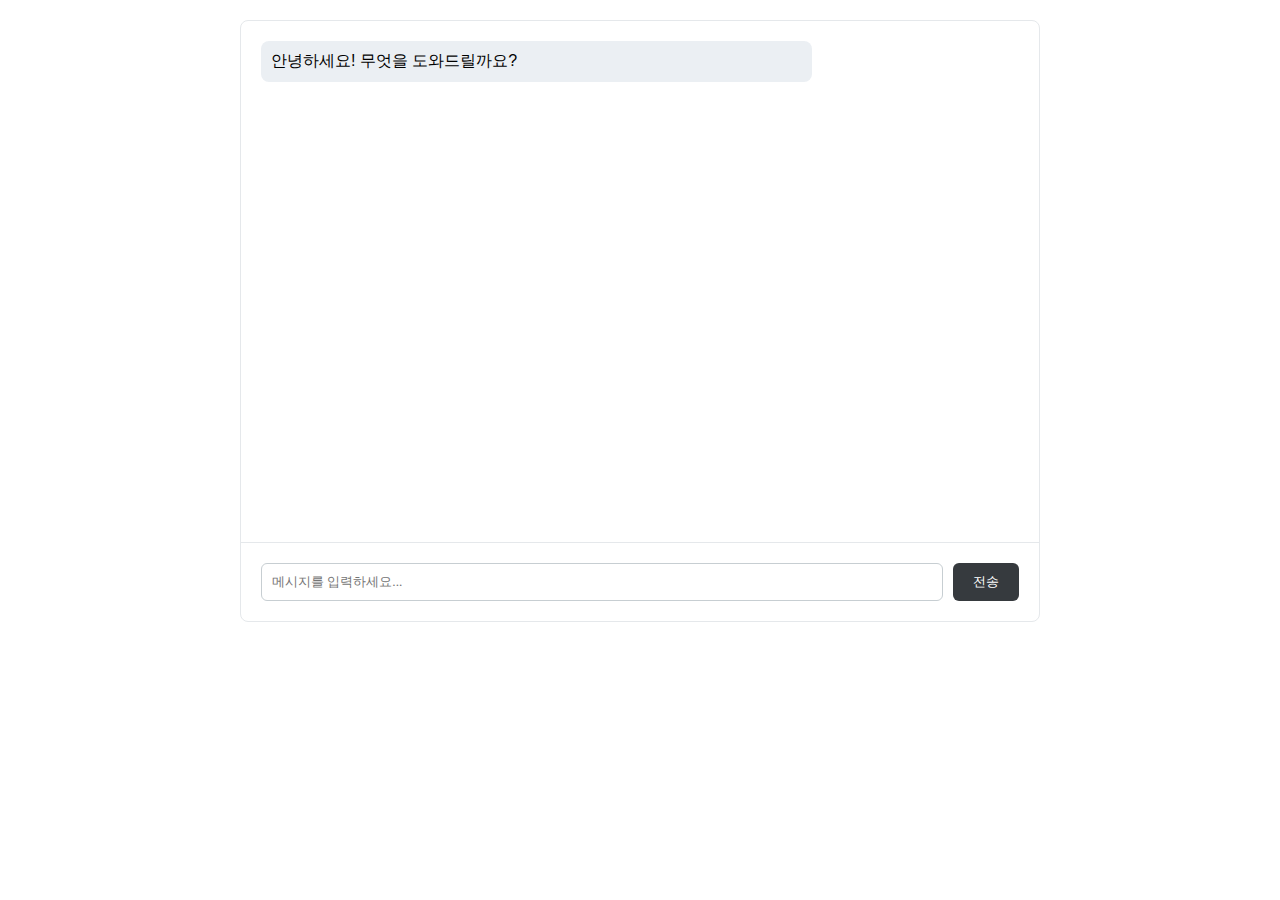
<file: Untitled-1.html>
<!DOCTYPE html>
<html lang="ko">
  <head>
    <meta charset="UTF-8" />
    <title>Perplexity AI 챗봇</title>
    <style>
      body {
        font-family: "Pretendard", sans-serif;
        max-width: 800px;
        margin: 0 auto;
        padding: 20px;
      }

      .chat-container {
        border: 1px solid #e5e8eb;
        border-radius: 8px;
        height: 600px;
        display: flex;
        flex-direction: column;
      }

      .chat-messages {
        flex: 1;
        overflow-y: auto;
        padding: 20px;
      }

      .message {
        margin-bottom: 15px;
        padding: 10px;
        border-radius: 8px;
        max-width: 70%;
      }

      .user-message {
        background: #f3f4f5;
        margin-left: auto;
      }

      .bot-message {
        background: #ebeff3;
      }

      .input-container {
        display: flex;
        padding: 20px;
        border-top: 1px solid #e5e8eb;
      }

      .chat-input {
        flex: 1;
        padding: 10px;
        border: 1px solid #c7ced2;
        border-radius: 6px;
        margin-right: 10px;
        font-family: "Pretendard";
      }

      .send-button {
        padding: 10px 20px;
        background: #363a3e;
        color: white;
        border: none;
        border-radius: 6px;
        cursor: pointer;
        font-family: "Pretendard";
      }

      .send-button:hover {
        background: #4a4f54;
      }
    </style>
  </head>
  <body>
    <div class="chat-container">
      <div class="chat-messages" id="chatMessages">
        <div class="message bot-message">안녕하세요! 무엇을 도와드릴까요?</div>
      </div>
      <div class="input-container">
        <input
          type="text"
          class="chat-input"
          id="userInput"
          placeholder="메시지를 입력하세요..."
        />
        <button class="send-button" onclick="sendMessage()">전송</button>
      </div>
    </div>

    <script>
      const API_KEY = "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";

      async function sendMessage() {
        const userInput = document.getElementById("userInput");
        const chatMessages = document.getElementById("chatMessages");
        const userMessage = userInput.value.trim();

        if (!userMessage) return;

        // 사용자 메시지 표시
        chatMessages.innerHTML += `
                <div class="message user-message">${userMessage}</div>
            `;

        // API 요청
        try {
          const response = await fetch(
            "https://api.perplexity.ai/chat/completions",
            {
              method: "POST",
              headers: {
                Authorization: `Bearer ${API_KEY}`,
                "Content-Type": "application/json",
              },
              body: JSON.stringify({
                model: "llama-3.1-sonar-large-128k-online",
                messages: [
                  {
                    role: "user",
                    content: userMessage,
                  },
                ],
              }),
            }
          );

          const data = await response.json();
          const botResponse = data.choices[0].message.content;

          // 봇 응답 표시
          chatMessages.innerHTML += `
                    <div class="message bot-message">${botResponse}</div>
                `;

          // 스크롤을 최하단으로 이동
          chatMessages.scrollTop = chatMessages.scrollHeight;

          // 입력창 초기화
          userInput.value = "";
        } catch (error) {
          console.error("Error:", error);
          chatMessages.innerHTML += `
                    <div class="message bot-message">죄송합니다. 오류가 발생했습니다.</div>
                `;
        }
      }

      // Enter 키로도 메시지 전송
      document.getElementById("userInput").addEventListener("keypress", (e) => {
        if (e.key === "Enter") {
          sendMessage();
        }
      });
    </script>
  </body>
</html>
</file>
